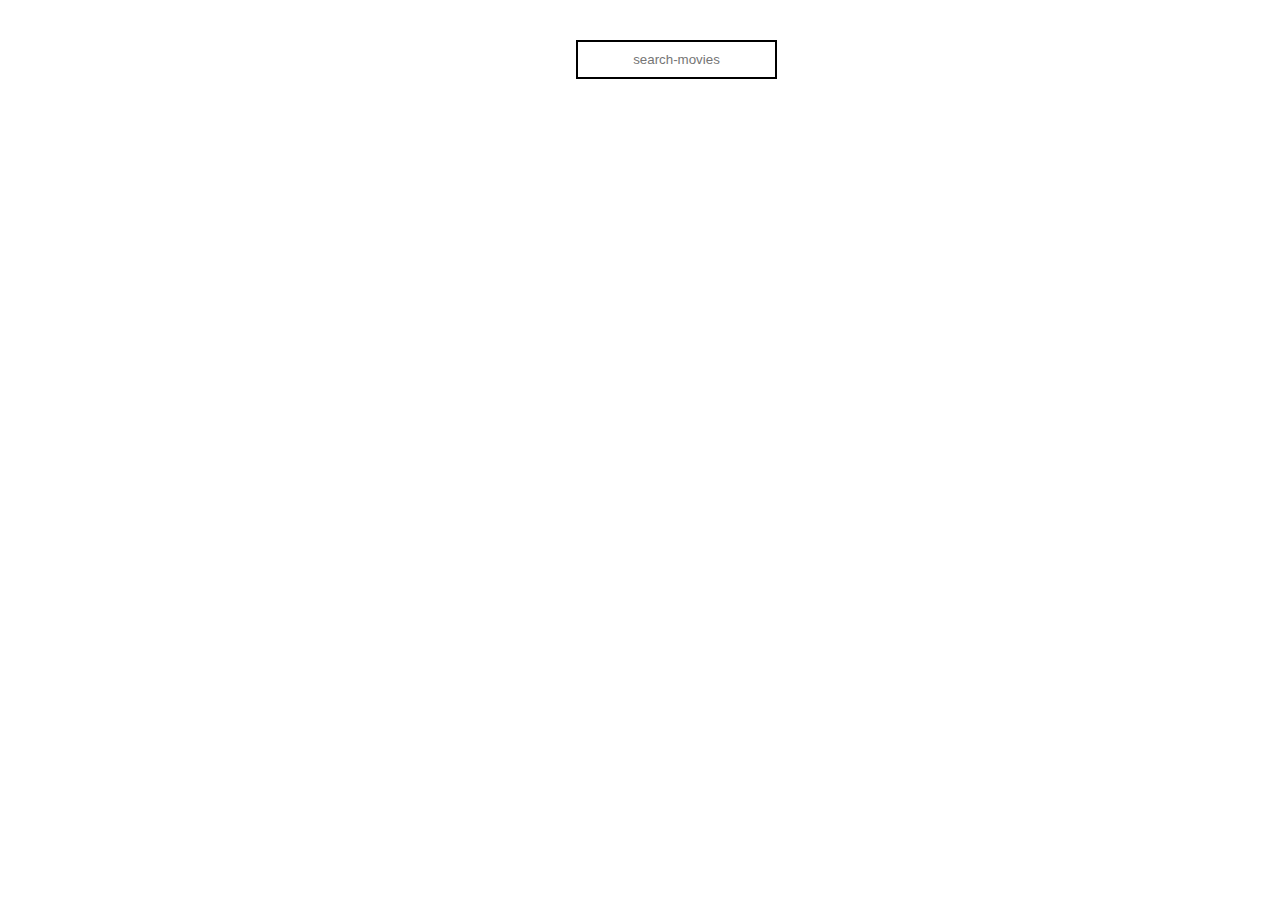
<file: index.html>
<!DOCTYPE html>
<html lang="en">
<head>
    <meta charset="UTF-8">
    <meta name="viewport" content="width=device-width, initial-scale=1.0">
    <title>Document</title>
    <!-- <link rel="stylesheet" href="style.css"> -->
    <style>
        *{
    padding: 0;
    margin: 0;
    box-sizing: border-box;
}
#move-container{
    margin-top: 30px;
    display: flex;
    flex-wrap: wrap;
    justify-content: space-between;
    background-color: rgb(232, 238, 238);
}
.movie-card{
    width: 30%;
    margin: 20px;
}

#search{
    margin-left: 45%;
    padding: 10px;
    margin-top: 40px;
    /* display: flex;
    align-items: center;
    justify-content: center; */
    text-align: center;
    border: 2px solid;

}
    </style>
</head>
<body>
    <input type="text" placeholder="search-movies" id="search">
    <div id="move-container"></div>

<script src="./script.js"></script>

<script>
    const searchInput=document.getElementById("search");
const moveContainer=document.getElementById("move-container");

let API_key=`ac582417`;
let BASE_URL=`http://www.omdbapi.com/?i=tt3896198&apikey=${API_key}`



const debounce=(fn, delay)=>{
    let timer; //closure variable is undefind
    return function (){
        timer && clearTimeout(timer);
        // if time is not defind set it run the function after delay
    
        timer=setTimeout(()=>{
            fn();
        },delay);
    }

};

async function featchMovies(){
    let response=await fetch(`${BASE_URL}&s=${searchInput.value}`)
    let movies=await response.json();
    // console.log(movies);

    const { Response,Search}=movies;     //movies are passing in array method through search
    Response==="False" ? responseIsFalse() : displayMoviesContainer(Search);   //responseIsFalse is function and this mathod is ternery operation
    // const card=document.createElement("div");
    // card.className="movie-card";
    // card.innerHTML=`
    // <img src="Poster" alt="img">
    

    // `
    // return card;
    // moveContainer.append(card);
console.log(movies);
}

// featchMovies();

const debounceFunction=debounce(featchMovies,1000);

searchInput.addEventListener("input",debounceFunction);

//helper function
function displayMoviesContainer(Search){
moveContainer.innerHTML="";
Search.forEach((element) => {
    const card=document.createElement("div");
    card.className="movie-card";
    card.innerHTML=`
    <img src="${element.Poster}" alt="${element.Title}"/>
    <p>${element.Title}</p>
    <p>${element.Year}</p>
    `;
    
    moveContainer.append(card);

})
}
function responseIsFalse(){
    moveContainer.innerHTML=`<h1>no movies found for this name"${searchInput.value}"</h1>`;
}
</script>
</body>

</html>
</file>
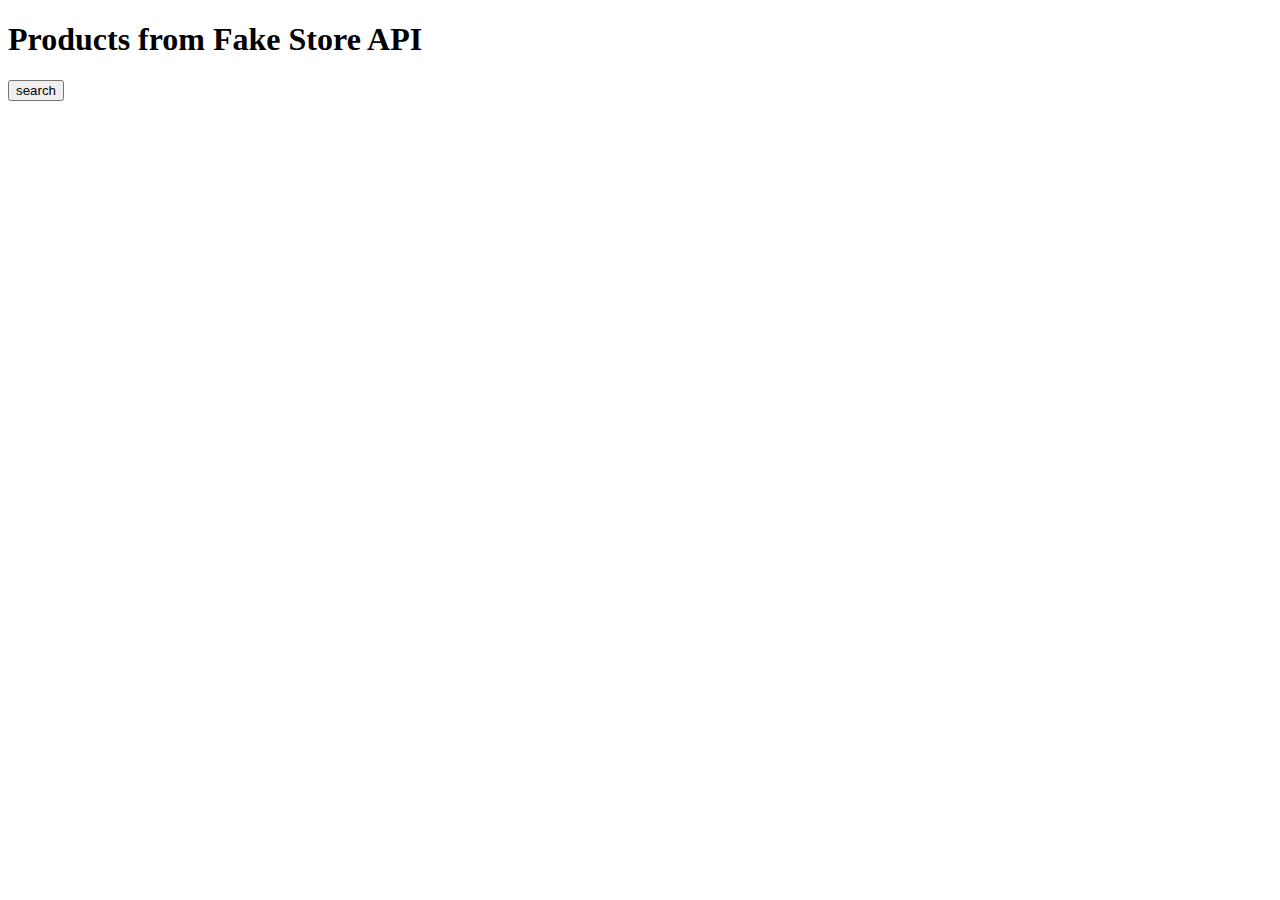
<file: new.html>
<!-- create a simple web page that fetches and displays a list of products.(title,price)

API: https://fakestoreapi.com/products -->

<!DOCTYPE html>
<html lang="en">
<head>
    <meta charset="UTF-8">
    <meta name="viewport" content="width=device-width, initial-scale=1.0">
    <title>Fake Store API Project</title>
</head>
<body>
    <h1>Products from Fake Store API</h1>
    <button id="btn">search</button>
    <div id="product-list"></div>
    <script>


        let searcBtn=document.getElementById("btn");
        let newOne=document.getElementById("product-list");
        searcBtn.addEventListener("click",webPage);
        async function webPage(){
            let response=await fetch("https://fakestoreapi.com/products");
            let data=await response.json();

            console.log(data);
            data.forEach(element => {
                let newdiv=document.createElement("div")
                newdiv.innerHTML=`
                <p>${element.title}</p>
                <p>${element.price}</p>
                `
                newOne.append(newdiv);
                // console.log(newOne);

            });
        }
    </script>
</body>
</html>
</file>
<file: style.css>
*{
    padding: 0;
    margin: 0;
    box-sizing: border-box;
}
#move-container{
    margin-top: 30px;
    display: flex;
    flex-wrap: wrap;
    justify-content: space-between;
    background-color: rgb(232, 238, 238);
}
.movie-card{
    width: 30%;
    margin: 20px;
}

#search{
    margin-left: 45%;
    padding: 10px;
    margin-top: 40px;
    /* display: flex;
    align-items: center;
    justify-content: center; */
    text-align: center;
    border: 2px solid;

}
</file>
